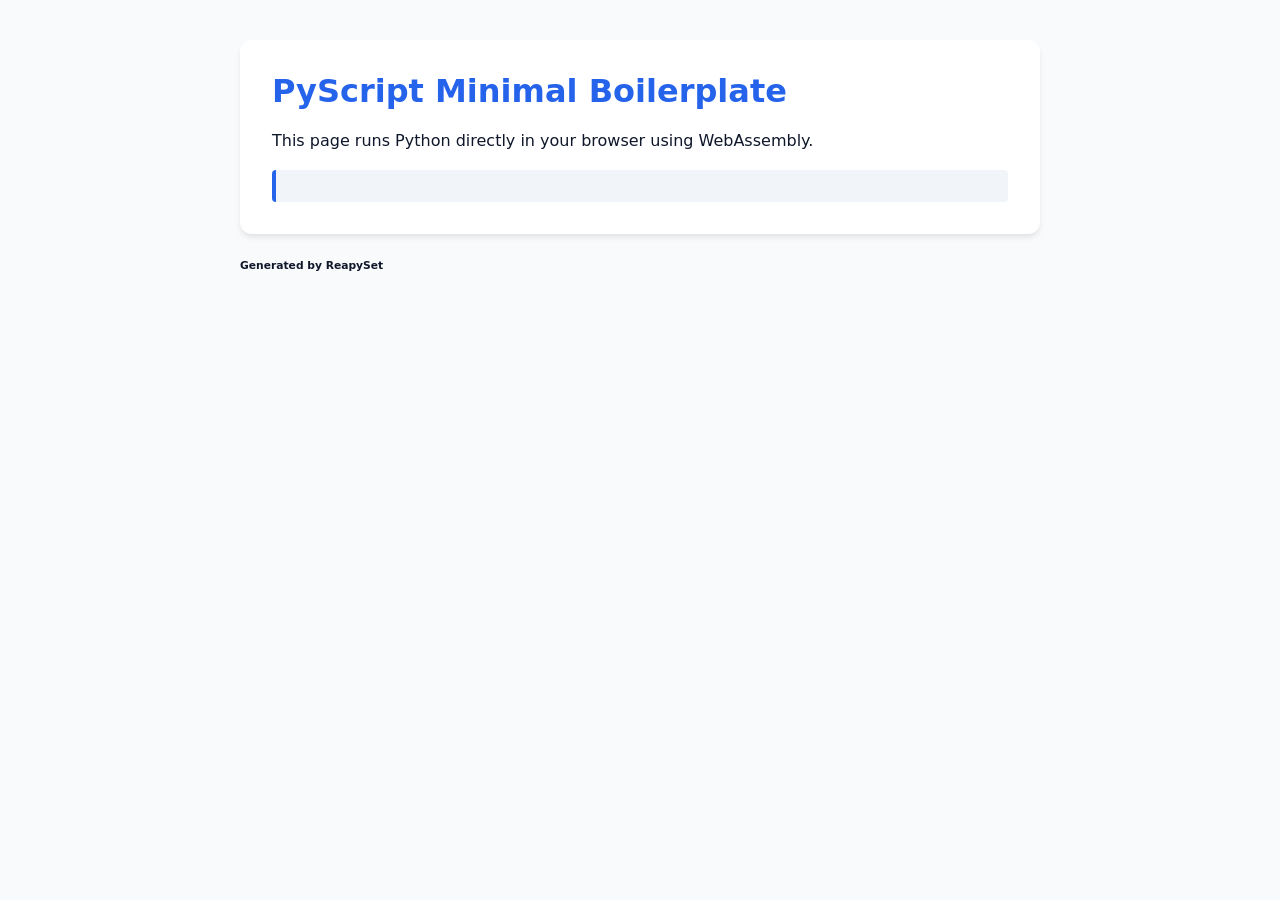
<file: src/ReapySet/common/fmk_templates/pyscript/index.html>
<!DOCTYPE html>
<html lang="en">
<head>
    <meta charset="UTF-8">
    <meta name="viewport" content="width=device-width, initial-scale=1.0">
    <title>PyScript Starter Template</title>
    <!-- PyScript Core CSS and JS -->
    <link rel="stylesheet" href="https://pyscript.net/releases/2026.7.2/core.css" />
    <script type="module" src="https://pyscript.net/releases/2026.7.2/core.js"></script>
    <style>
        body {
            font-family: system-ui, -apple-system, sans-serif;
            max-width: 800px;
            margin: 40px auto;
            padding: 0 20px;
            background-color: #f8fafc;
            color: #0f172a;
        }
        .container {
            background: #ffffff;
            padding: 32px;
            border-radius: 12px;
            box-shadow: 0 4px 6px -1px rgba(0, 0, 0, 0.1);
        }
        h1 {
            color: #2563eb;
            margin-top: 0;
        }
        .output-box {
            background-color: #f1f5f9;
            border-left: 4px solid #2563eb;
            padding: 16px;
            margin-top: 20px;
            border-radius: 4px;
            font-family: monospace;
        }
    </style>
</head>
<body>
    <div class="container">
        <h1>PyScript Minimal Boilerplate</h1>
        <p>This page runs Python directly in your browser using WebAssembly.</p>
        
        <div class="output-box">
            <!-- Link to configuration and main Python file -->
            <script type="py" config="./pyscript.json" src="./main.py"></script>
        </div>
    </div>
<h6 class="footer-note">Generated by ReapySet</h6>
</body>
</html>
</file>
